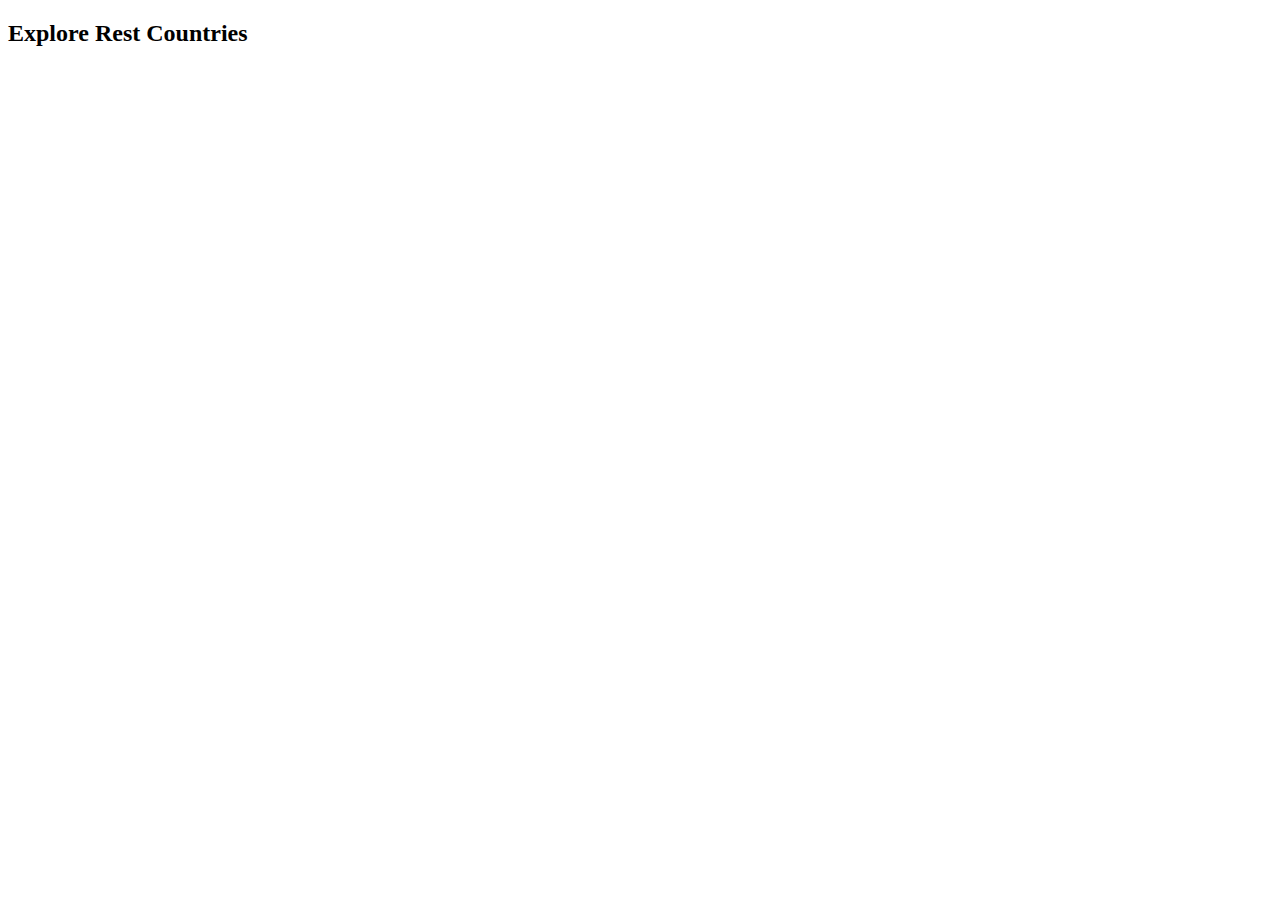
<file: 01 Rest Countries/index.html>
<!DOCTYPE html>
<html lang="en">
<head>
    <meta charset="UTF-8">
    <meta http-equiv="X-UA-Compatible" content="IE=edge">
    <meta name="viewport" content="width=device-width, initial-scale=1.0">
    <title>Rest Countries</title>
    <link rel="stylesheet" href="style.css">
</head>
<body>
    <h2 title="this is mouseover. you see when you put the mouse over me">Explore Rest Countries</h2>
    <div id="countries" class="countries">

    </div>

    <script src="app.js"></script>
</body>
</html>
</file>
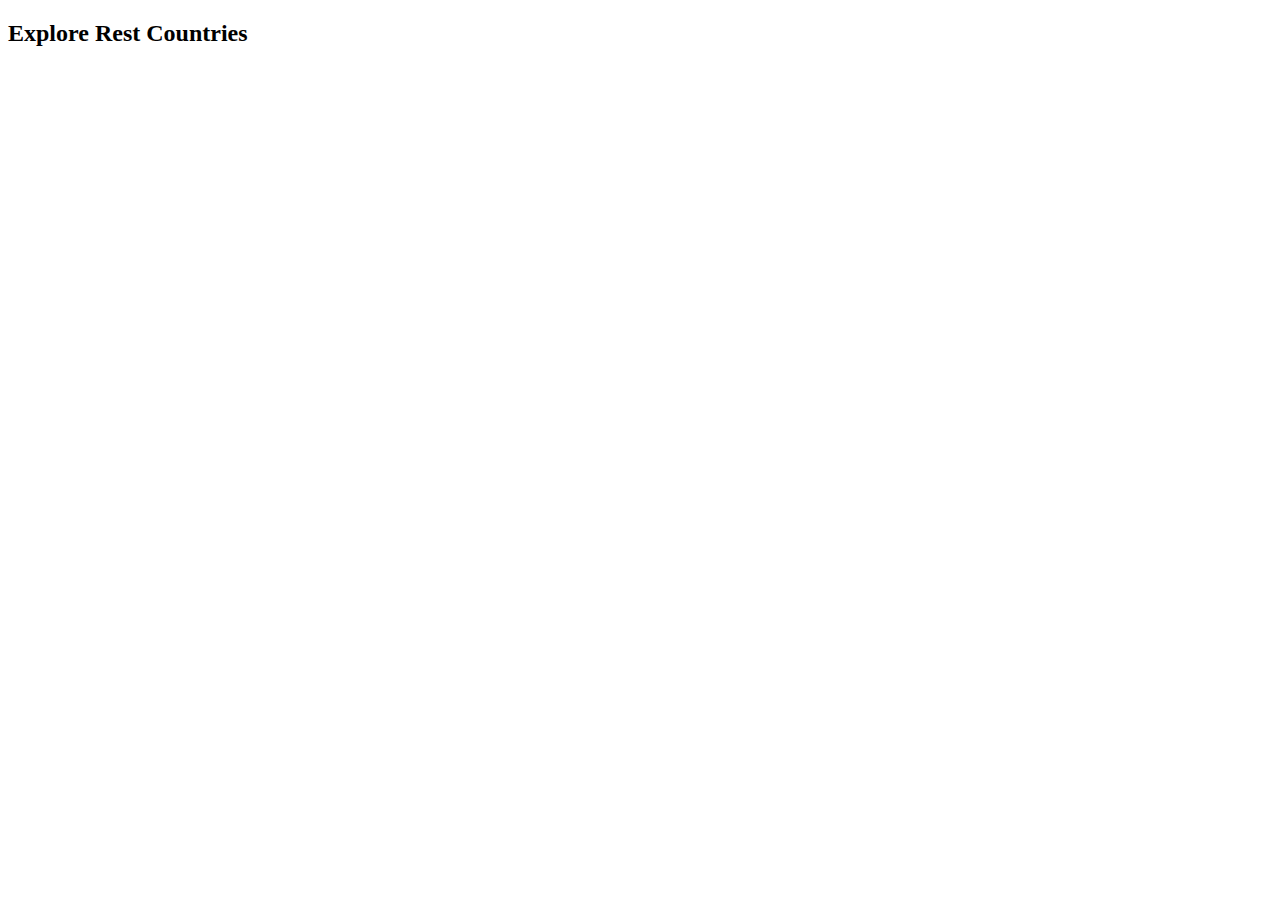
<file: Rest Countries/index.html>
<!DOCTYPE html>
<html lang="en">
<head>
    <meta charset="UTF-8">
    <meta http-equiv="X-UA-Compatible" content="IE=edge">
    <meta name="viewport" content="width=device-width, initial-scale=1.0">
    <title>Rest Countries</title>
    <link rel="stylesheet" href="style.css">
</head>
<body>
    <h2>Explore Rest Countries</h2>
    <div id="countries" class="countries">

    </div>

    <script src="app.js"></script>
</body>
</html>
</file>
<file: 01 Rest Countries/style.css>
.countries{
     display: grid;
     grid-template-columns:  repeat(3, 1fr);
     grid-gap: 15px;  
}

.country{
    border: 3px solid tomato;
    background-color: aqua;
    border-radius: 20px;
    padding: 20px;
}

.country img{
    width: 200px;
}
</file>
<file: Rest Countries/style.css>
.countries{
     display: grid;
     grid-template-columns:  repeat(3, 1fr);
     grid-gap: 15px;  
}

.country{
    border: 3px solid tomato;
    background-color: aqua;
    border-radius: 20px;
    padding: 20px;
}

.country img{
    width: 200px;
}
</file>
